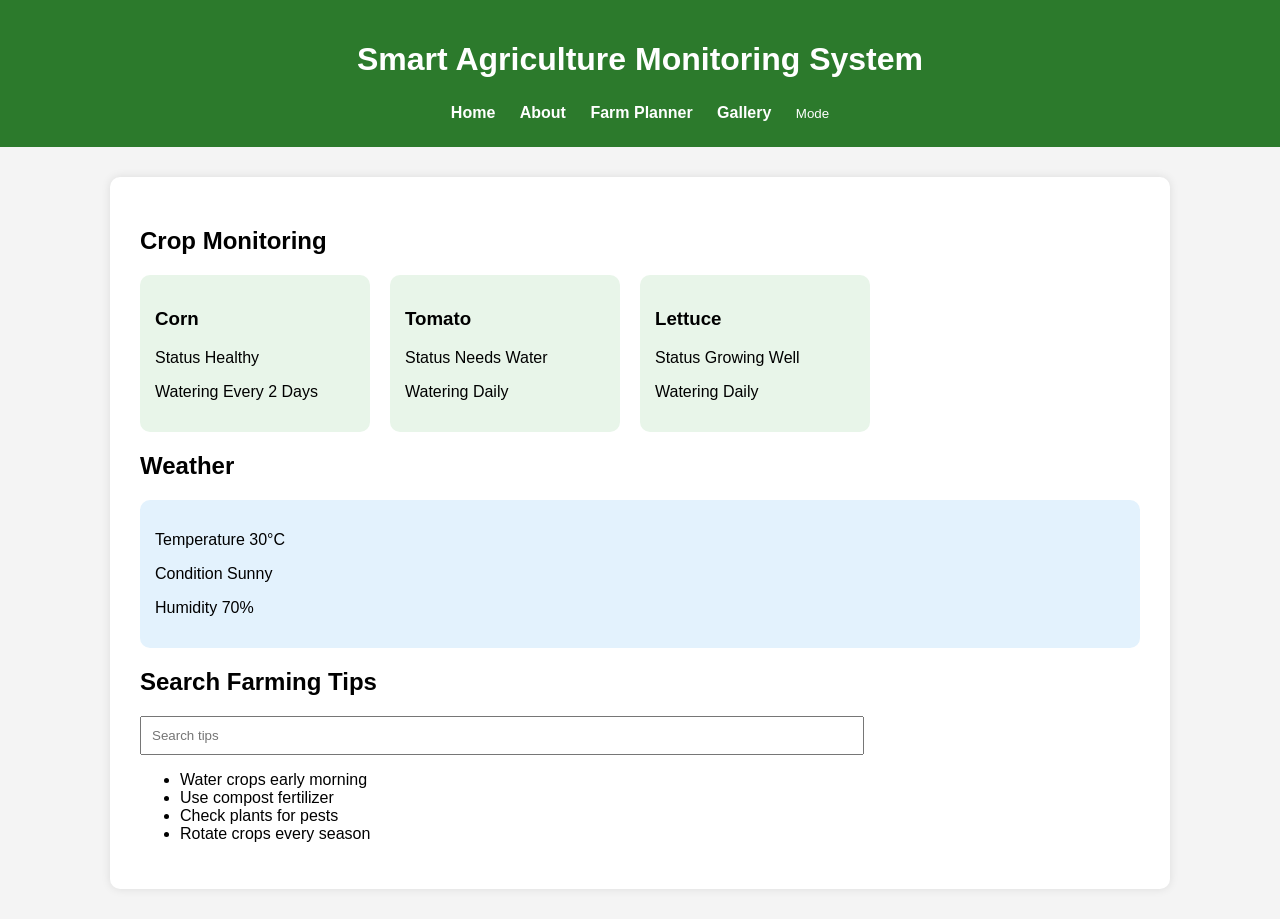
<file: index.html>
<!DOCTYPE html>
<html lang="en">

<head>
<meta charset="UTF-8">
<meta name="viewport" content="width=device-width, initial-scale=1.0">
<title>Smart Agriculture Monitoring System</title>
<link rel="stylesheet" href="style.css">
</head>

<body>

<header>
<h1>Smart Agriculture Monitoring System</h1>

<nav>
<a href="index.html">Home</a>
<a href="about.html">About</a>
<a href="plan.html">Farm Planner</a>
<a href="gallery.html">Gallery</a>
<button onclick="toggleMode()">Mode</button>
</nav>
</header>

<section class="container">

<h2>Crop Monitoring</h2>

<div class="cards">

<div class="card">
<h3>Corn</h3>
<p>Status Healthy</p>
<p>Watering Every 2 Days</p>
</div>

<div class="card">
<h3>Tomato</h3>
<p>Status Needs Water</p>
<p>Watering Daily</p>
</div>

<div class="card">
<h3>Lettuce</h3>
<p>Status Growing Well</p>
<p>Watering Daily</p>
</div>

</div>

<h2>Weather</h2>

<div class="weather">
<p>Temperature 30°C</p>
<p>Condition Sunny</p>
<p>Humidity 70%</p>
</div>

<h2>Search Farming Tips</h2>

<input type="text" id="searchInput" placeholder="Search tips">

<ul id="tipsList">
<li>Water crops early morning</li>
<li>Use compost fertilizer</li>
<li>Check plants for pests</li>
<li>Rotate crops every season</li>
</ul>

</section>

<script src="script.js"></script>

</body>
</html>
</file>
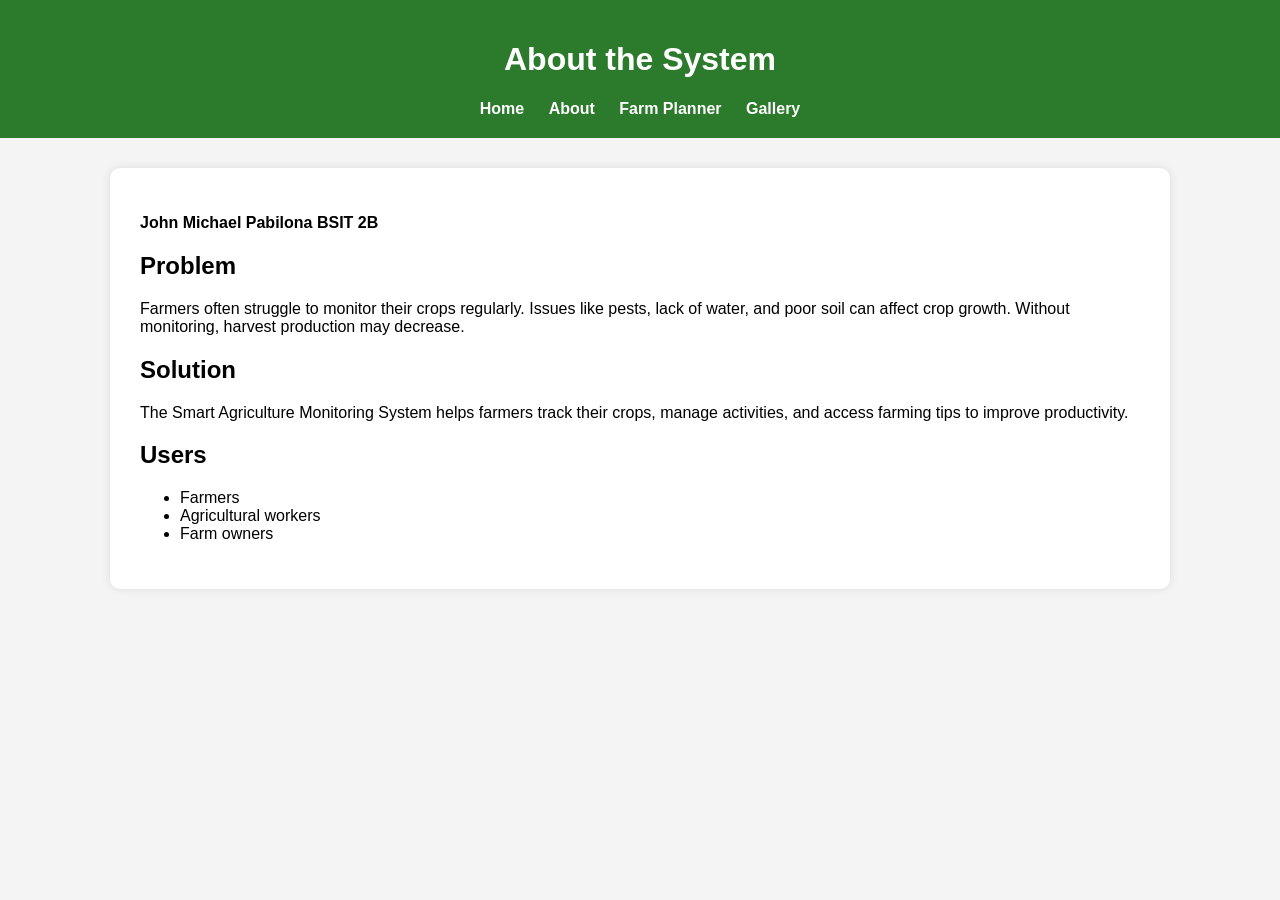
<file: about.html>
<!DOCTYPE html>
<html lang="en">

<head>
<meta charset="UTF-8">
<title>About</title>
<link rel="stylesheet" href="style.css">
</head>

<body>

<header>

<h1>About the System</h1>

<nav>
<a href="index.html">Home</a>
<a href="about.html">About</a>
<a href="plan.html">Farm Planner</a>
<a href="gallery.html">Gallery</a>
</nav>

</header>

<section class="container">

<p><strong>John Michael Pabilona BSIT 2B</strong></p>

<h2>Problem</h2>

<p>
Farmers often struggle to monitor their crops regularly.
Issues like pests, lack of water, and poor soil can affect crop growth.
Without monitoring, harvest production may decrease.
</p>

<h2>Solution</h2>

<p>
The Smart Agriculture Monitoring System helps farmers track
their crops, manage activities, and access farming tips
to improve productivity.
</p>

<h2>Users</h2>

<ul>
<li>Farmers</li>
<li>Agricultural workers</li>
<li>Farm owners</li>
</ul>

</section>

</body>
</html>
</file>
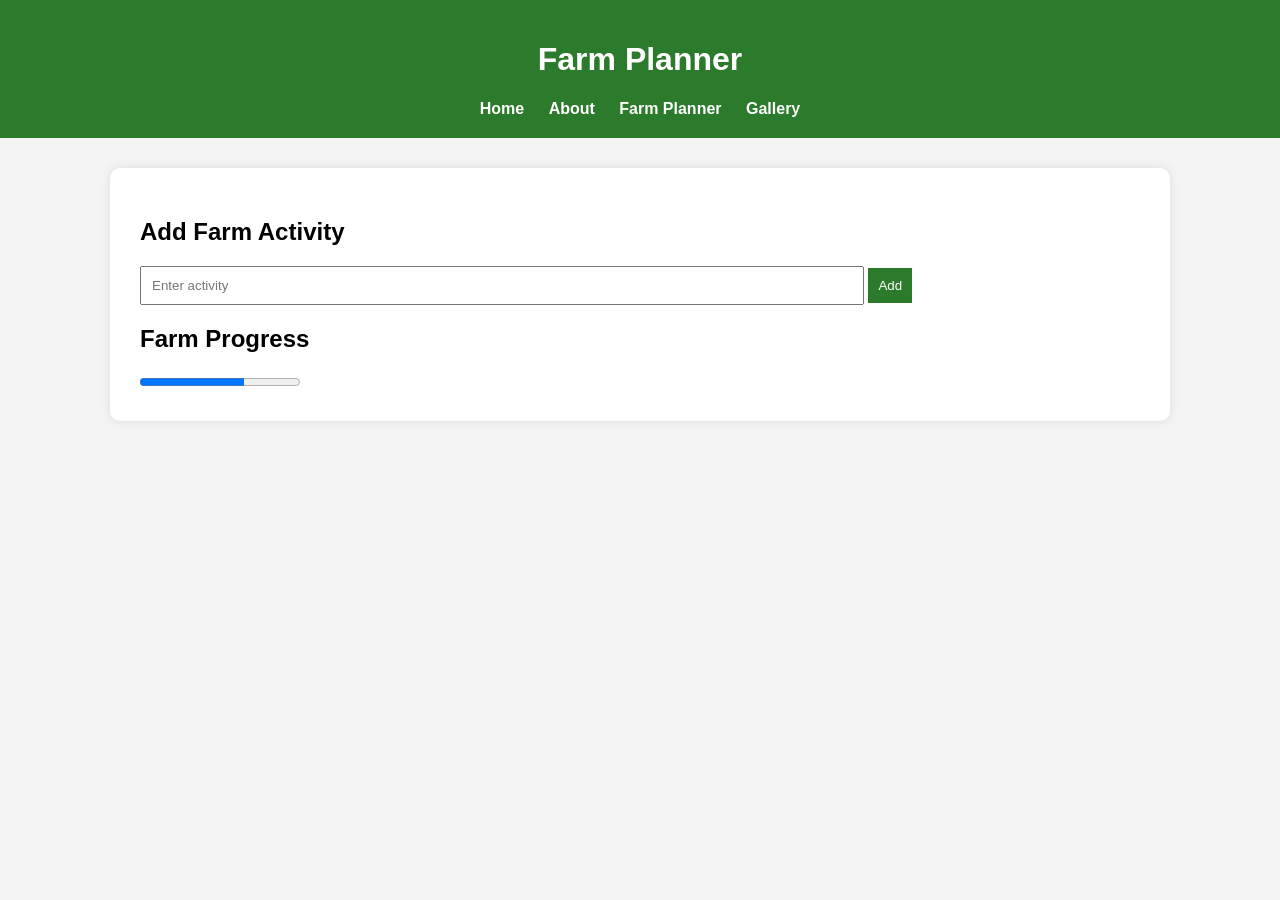
<file: plan.html>
<!DOCTYPE html>
<html lang="en">

<head>
<meta charset="UTF-8">
<title>Farm Planner</title>
<link rel="stylesheet" href="style.css">
</head>

<body>

<header>

<h1>Farm Planner</h1>

<nav>
<a href="index.html">Home</a>
<a href="about.html">About</a>
<a href="plan.html">Farm Planner</a>
<a href="gallery.html">Gallery</a>
</nav>

</header>

<section class="container">

<h2>Add Farm Activity</h2>

<input type="text" id="taskInput" placeholder="Enter activity">
<button onclick="addTask()">Add</button>

<ul id="taskList"></ul>

<h2>Farm Progress</h2>

<progress value="65" max="100"></progress>

</section>

<script src="script.js"></script>

</body>
</html>
</file>
<file: style.css>
body{
font-family:Arial;
margin:0;
background:#f4f4f4;
}

header{
background:#2c7a2c;
color:white;
padding:20px;
text-align:center;
}

nav a{
color:white;
margin:10px;
text-decoration:none;
font-weight:bold;
}

nav button{
padding:6px 10px;
}

.container{
background:white;
max-width:1000px;
margin:30px auto;
padding:30px;
border-radius:10px;
box-shadow:0 0 10px rgba(0,0,0,0.1);
}

.cards{
display:flex;
gap:20px;
flex-wrap:wrap;
}

.card{
background:#e8f5e9;
padding:15px;
border-radius:10px;
width:200px;
}

.weather{
background:#e3f2fd;
padding:15px;
border-radius:10px;
}

.gallery{
display:grid;
grid-template-columns:repeat(auto-fit,minmax(200px,1fr));
gap:20px;
}

.gallery img{
width:100%;
border-radius:10px;
}

input{
padding:10px;
width:70%;
}

button{
padding:10px;
background:#2c7a2c;
color:white;
border:none;
}

.dark{
background:#1a1a1a;
color:white;
}

.dark .container{
background:#333;
}
</file>
